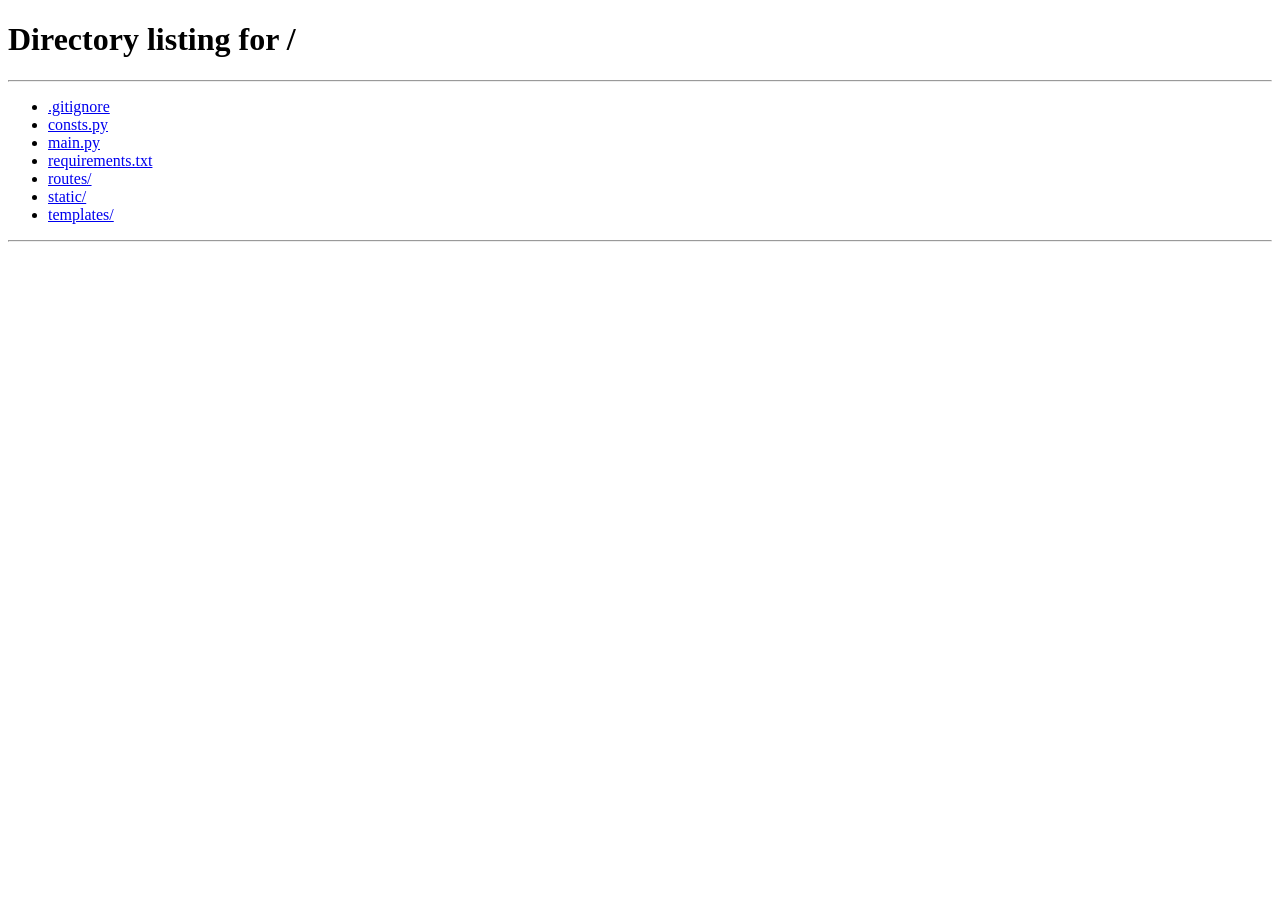
<file: static/all_images.html>
<!DOCTYPE html>
<html lang="en">
    <head>
        <meta charset="UTF-8" />
        <meta name="viewport" content="width=device-width, initial-scale=1.0" />
        <title>Imagen - my images</title>
        <link
            href="https://fonts.googleapis.com/css2?family=Source+Code+Pro:ital,wght@0,200..900;1,200..900&display=swap"
            rel="stylesheet"
        />
        <style>
            body {
                font-family: "Source Code Pro", monospace;
                display: flex;
                flex-direction: column;
                align-items: center;
                margin: 0;
                padding: 0;
                background-color: #f8f8f8;
            }

            .container {
                display: grid;
                grid-template-columns: repeat(4, 1fr);
                gap: 20px;
                padding: 20px;
                width: 100%;
                max-width: 1200px;
                font-family: "Source Code Pro", monospace;
            }

            .image-box {
                display: flex;
                flex-direction: column;
                align-items: left;
                padding: 10px;
                background-color: #fefef8;
                border-radius: 10px;
                box-shadow: 0 4px 8px rgba(0, 0, 0, 0.1);
            }

            .image-box img {
                max-width: 100%;
                height: auto;
            }

            .image-box p {
                margin: 0;
                text-align: center;
            }
        </style>
    </head>
    <a href="/my_collections">view my collections</a>
    <a href="/upload">upload an image</a>
    <body>
        <div class="container" id="image-container">
            <!-- js automatically adds images here :3 -->
        </div>
        <script src="all_images.js"></script>
    </body>
</html>
</file>
